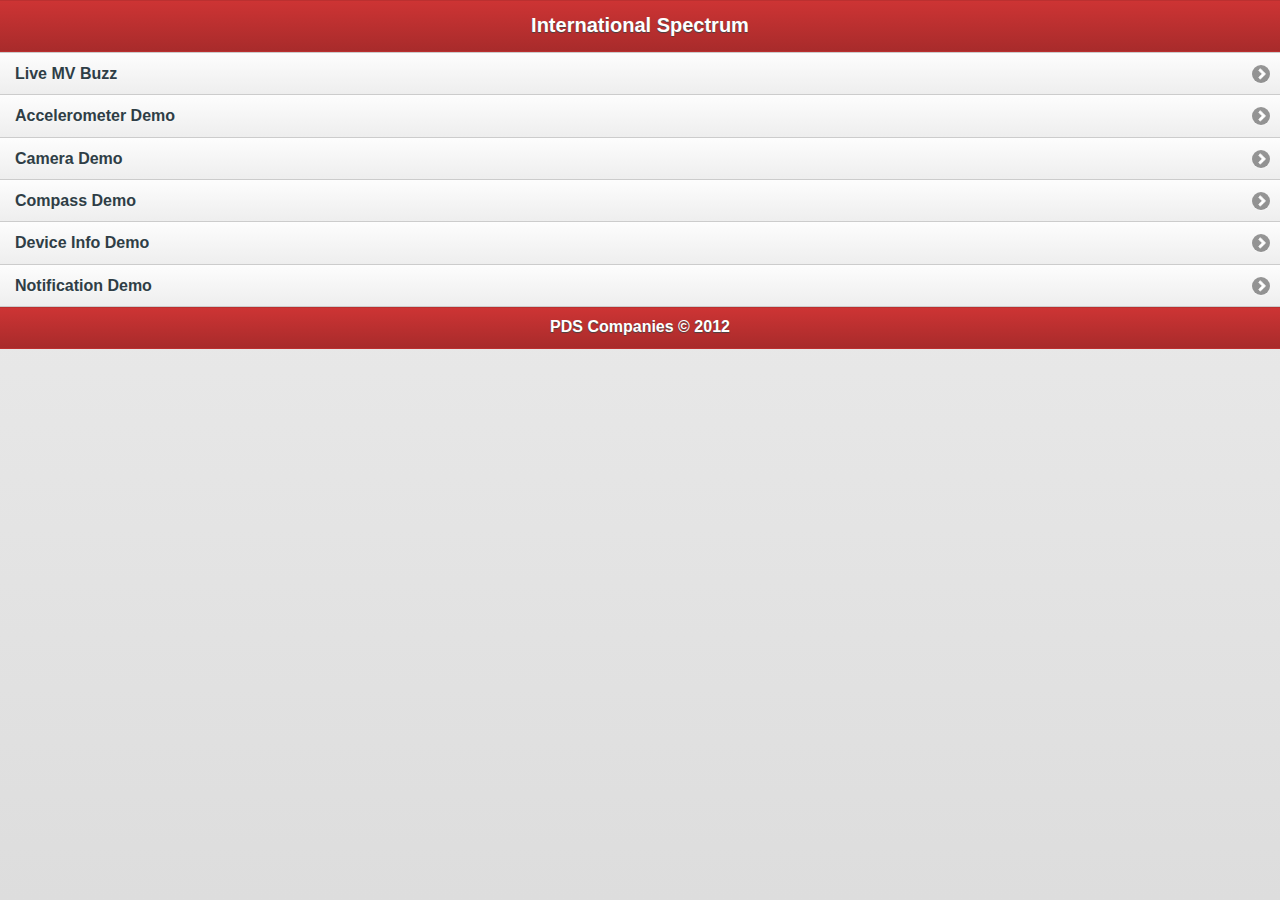
<file: index.html>
<!DOCTYPE html>
<html>
<head>
<meta charset="utf-8">
<meta name="viewport" content="width=device-width, initial-scale=1">
<title>International Spectrum</title>
<link rel="stylesheet" href="css/PDS.css" />
<link rel="stylesheet" href="jquery-mobile/jquery.mobile.structure-1.0.1.min.css" />
<link href="css/style.css" rel="stylesheet" type="text/css">

<script src="jquery-mobile/jquery-1.6.4.min.js"></script>
<script src="js/cordova-1.5.0.js" type="text/javascript"></script>
<script src="jquery-mobile/jquery.mobile-1.0.1.min.js"></script>
        <script type="text/javascript" src="http://maps.google.com/maps/api/js?sensor=false"></script>
</head>
<body>
<div data-role="page" id="page" data-theme="a"> 
  <div data-role="header">
    <h1>International Spectrum</h1>
  </div>
  <div data-role="content">
    <ul data-role="listview">
      <li><a href="tweets.html">Live MV Buzz</a></li>
       <li><a href="acc.html">Accelerometer Demo</a></li>
       <li><a href="camera.html">Camera Demo</a></li> 
       <li><a href="compass.html">Compass Demo</a></li>    
       <li><a href="device.html">Device Info Demo</a></li> 
       <li><a href="notification.html">Notification Demo</a></li>   
    </ul>
  </div>
  <div data-role="footer">
    <h4>PDS Companies &copy; 2012</h4>
  </div>
</div>
<div id="busy"/>
Loading...
</div>
</body>
</html>
</file>
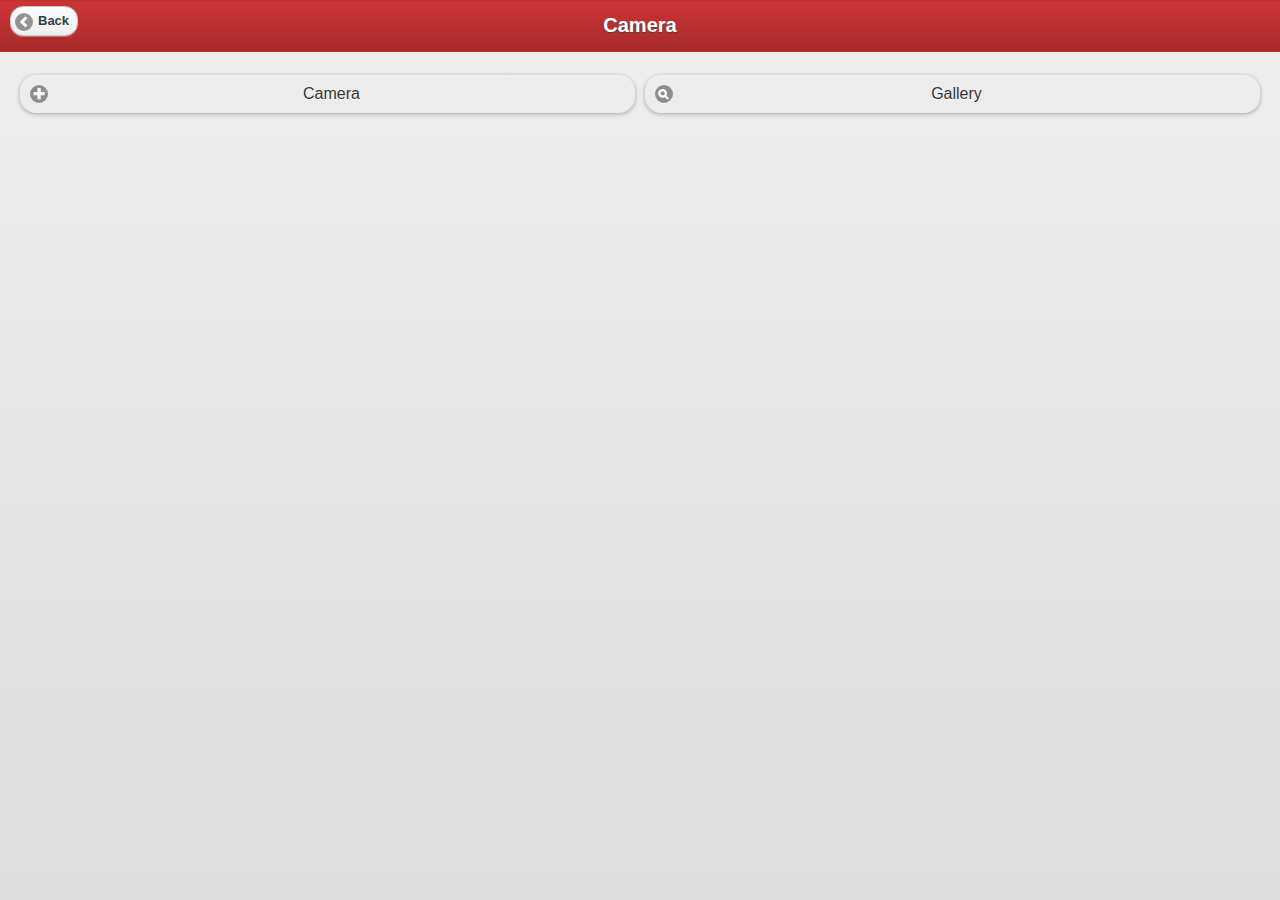
<file: camera.html>
<!DOCTYPE html>
<html>
    <head>
        <meta charset="utf-8" />
        <meta name="viewport" content="width=device-width, initial-scale=1.0, maximum-scale=1.0, user-scalable=no;" />

<title>International Spectrum</title>
<link rel="stylesheet" href="css/PDS.css" />
<link rel="stylesheet" href="jquery-mobile/jquery.mobile.structure-1.0.1.min.css" />
<link href="css/style.css" rel="stylesheet" type="text/css">

<script src="jquery-mobile/jquery-1.6.4.min.js"></script>
<script src="js/cordova-1.5.0.js" type="text/javascript"></script>
<script src="jquery-mobile/jquery.mobile-1.0.1.min.js"></script>

    </head>
    <body>
        <div data-role="page" id="camera"  data-theme="a">

            <div data-role="header">
                <a href="#" data-rel="back" data-icon="arrow-l">Back</a>
                <h1>Camera</h1>
            </div>

            <div data-role="content">
                <fieldset class="ui-grid-a">
                    <div class="ui-block-a"><button type="button" data-theme="c" data-icon="plus">Camera</button></div>
                    <div class="ui-block-b"><button type="button" data-theme="c" data-icon="search">Gallery</button></div>
                </fieldset>

                <div id="camera-image" class="ui-body ui-body-b" style="background-size:100%;min-height:250px"></div>
            </div>

            <script type="text/javascript" src="js/api/camera.js"></script>

        </div>
    </body>
</html>
</file>
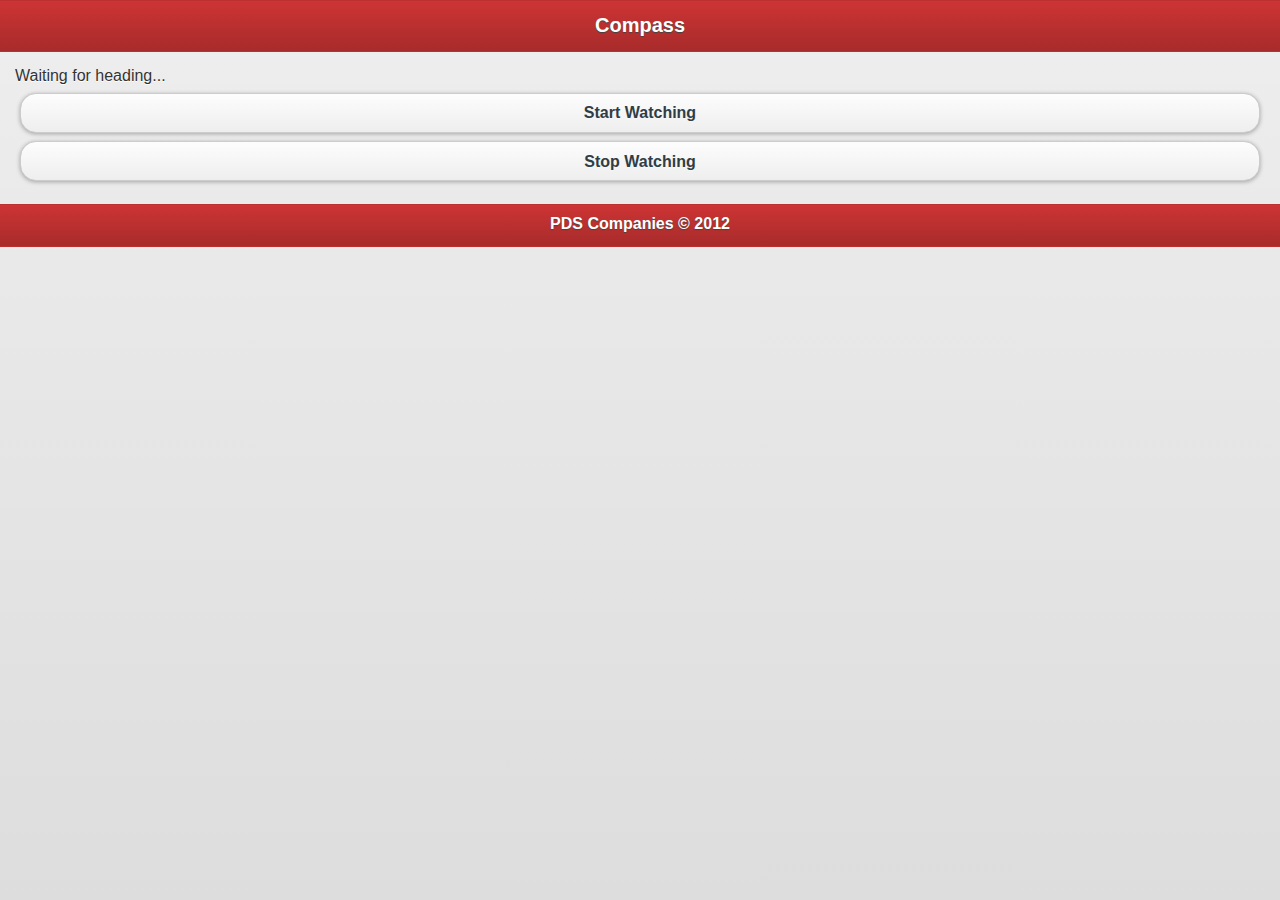
<file: compass.html>
<!DOCTYPE html>
<html>
<head>
<meta charset="utf-8">
<title>International Spectrum</title>
<script src="js/cordova-1.5.0.js" type="text/javascript"></script>
<link rel="stylesheet" href="css/PDS.css" />
<link rel="stylesheet" href="jquery-mobile/jquery.mobile.structure-1.0.1.min.css" />
<link href="css/style.css" rel="stylesheet" type="text/css">

<script src="jquery-mobile/jquery-1.6.4.min.js"></script>
<script src="jquery-mobile/jquery.mobile-1.0.1.min.js"></script>
 <script type="text/javascript" charset="utf-8">

    // The watch id references the current `watchHeading`
    var watchID = null;

    // Wait for PhoneGap to load
    //
    document.addEventListener("deviceready", onDeviceReady, false);

    // PhoneGap is ready
    //
    function onDeviceReady() {
        startWatch();
    }

    // Start watching the compass
    //
    function startWatch() {

        // Update compass every 3 seconds
        var options = { frequency: 3000 };

        watchID = navigator.compass.watchHeading(onSuccess, onError, options);
    }

    // Stop watching the compass
    //
    function stopWatch() {
        if (watchID) {
            navigator.compass.clearWatch(watchID);
            watchID = null;
        }
    }

    // onSuccess: Get the current heading
    //
    function onSuccess(heading) {
        var element = document.getElementById('heading');
        element.innerHTML = 'Heading: ' + heading.magneticHeading;
    }

    // onError: Failed to get the heading
    //
    function onError(compassError) {
        alert('Compass error: ' + compassError.code);
    }

    </script>
</head>
<body>
<div data-role="page" id="page" data-theme="a"> 
  <div data-role="header">
    <h1>Compass</h1>
  </div>
  <div data-role="content">
   <div id="heading">Waiting for heading...</div>
    <button onclick="startWatch();">Start Watching</button>
    <button onclick="stopWatch();">Stop Watching</button>
  </div>
  <div data-role="footer">
    <h4>PDS Companies &copy; 2012</h4>
  </div>
</div>
<div id="busy"/>
Loading...
</div>
</body>
</html>
</file>
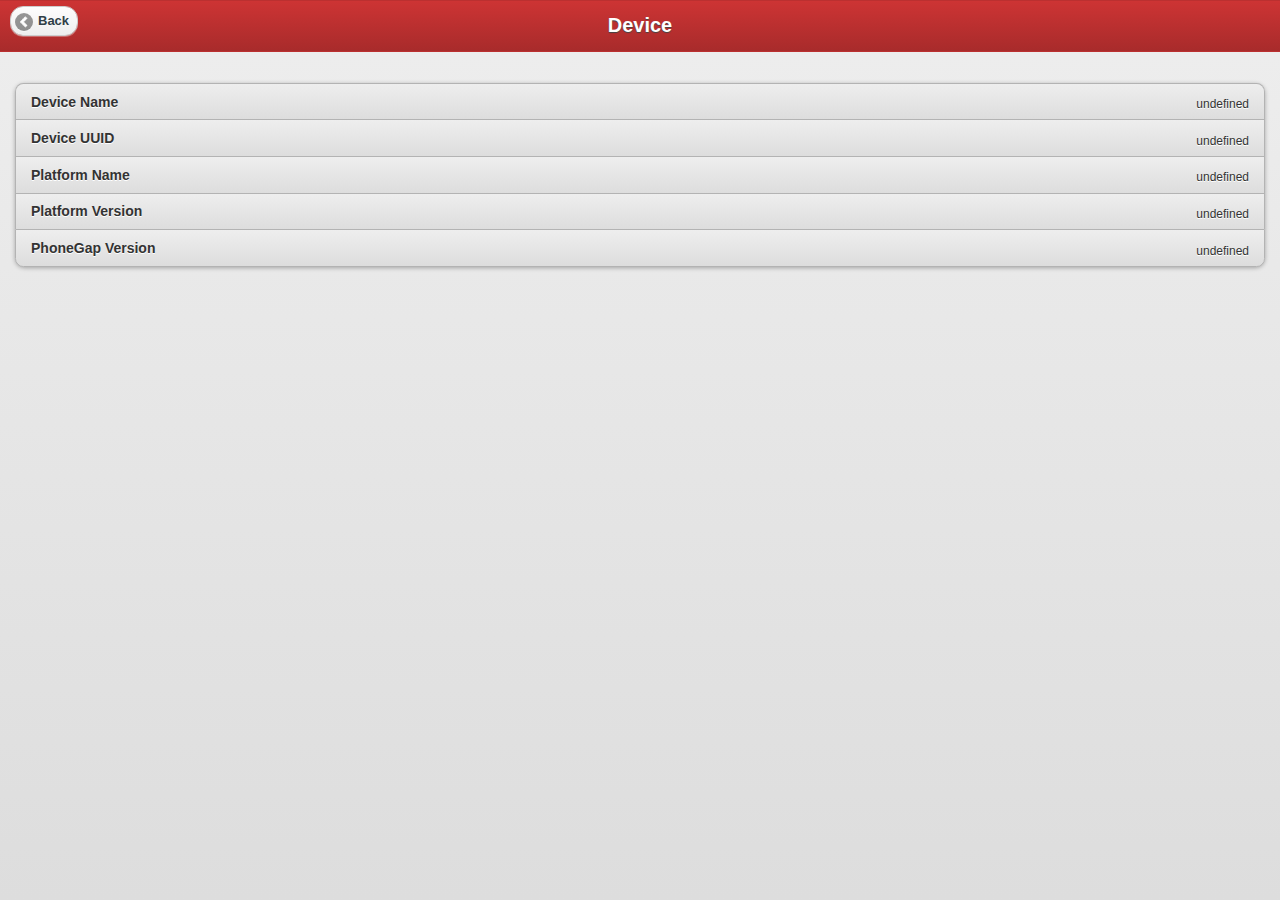
<file: device.html>
<!DOCTYPE html>
<html>
    <head>
        <meta charset="utf-8" />
        <meta name="viewport" content="width=device-width, initial-scale=1.0, maximum-scale=1.0, user-scalable=no;" />

 <title>International Spectrum</title>
<script src="js/cordova-1.5.0.js" type="text/javascript"></script>
<link rel="stylesheet" href="css/PDS.css" />
<link rel="stylesheet" href="jquery-mobile/jquery.mobile.structure-1.0.1.min.css" />
<link href="css/style.css" rel="stylesheet" type="text/css">

<script src="jquery-mobile/jquery-1.6.4.min.js"></script>
<script src="jquery-mobile/jquery.mobile-1.0.1.min.js"></script>
    </head>
    <body>
        <div data-role="page" id="device" data-theme="a">

            <div data-role="header">
                <a href="#" data-rel="back" data-icon="arrow-l">Back</a>
                <h1>Device</h1>
            </div>

            <div data-role="content">
                <ul data-role="listview" data-inset="true">
                </ul>
            </div>

            <script type="text/javascript" src="js/api/device.js"></script>

        </div>
    </body>
</html>
</file>
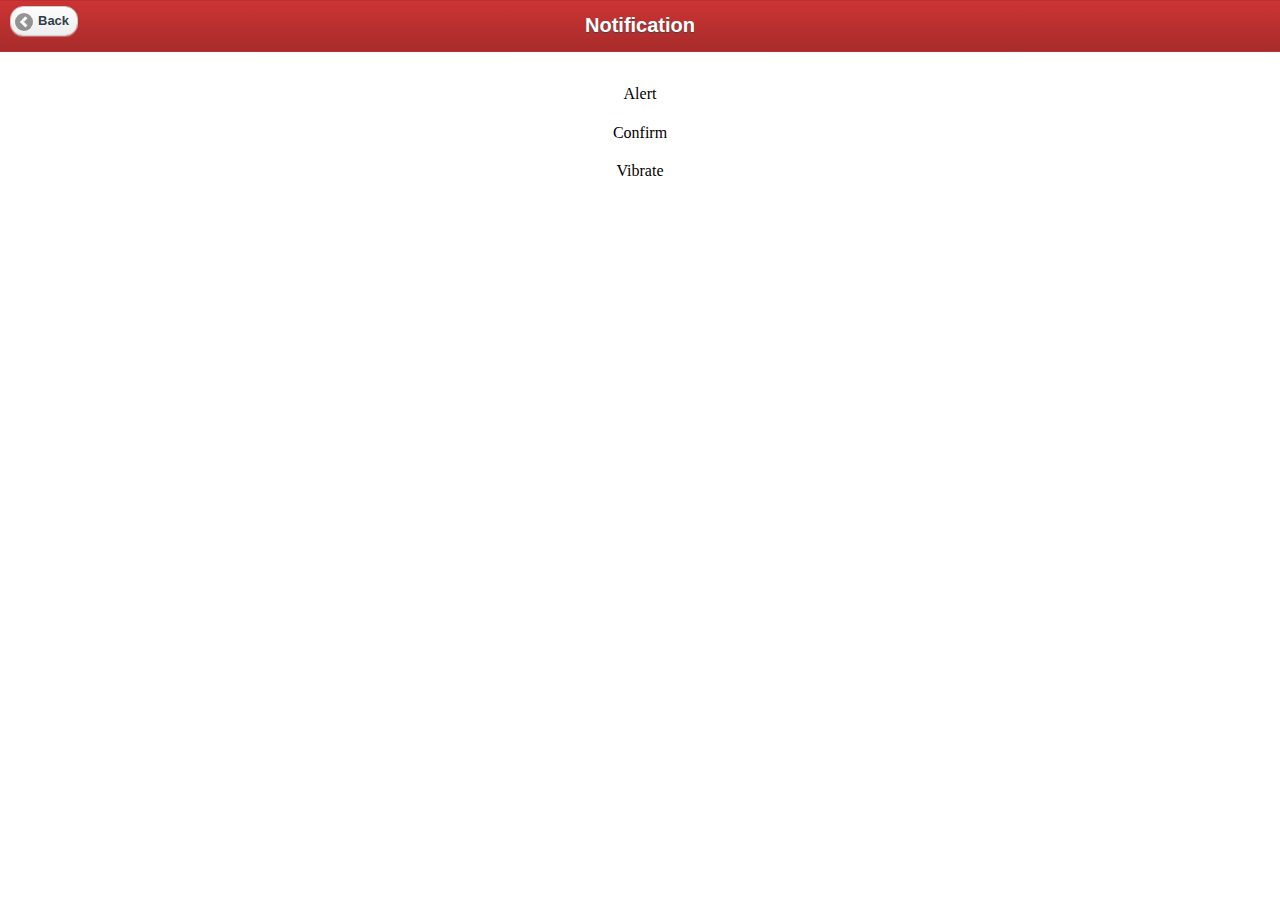
<file: notification.html>
<!DOCTYPE html>
<html>
    <head>
        <meta charset="utf-8" />
        <meta name="viewport" content="width=device-width, initial-scale=1.0, maximum-scale=1.0, user-scalable=no;" />

<title>International Spectrum</title>
<link rel="stylesheet" href="css/PDS.css" />
<link rel="stylesheet" href="jquery-mobile/jquery.mobile.structure-1.0.1.min.css" />
<link href="css/style.css" rel="stylesheet" type="text/css">

<script src="jquery-mobile/jquery-1.6.4.min.js"></script>
<script src="js/cordova-1.5.0.js" type="text/javascript"></script>
<script src="jquery-mobile/jquery.mobile-1.0.1.min.js"></script>

    </head>
    <body>
        <div data-role="page" id="notification">

            <div data-role="header">
                <a href="#" data-rel="back" data-icon="arrow-l">Back</a>
                <h1>Notification</h1>
            </div>

            <div data-role="content">
                <div data-role="controlgroup">
                    <button type="button" id="notification-alert">Alert</a>
                    <button type="button" id="notification-confirm">Confirm</a>
                    <button type="button" id="notification-vibrate">Vibrate</a>
                </div>
            </div>

            <script type="text/javascript" src="js/api/notification.js"></script>

        </div>
    </body>
</html>
</file>
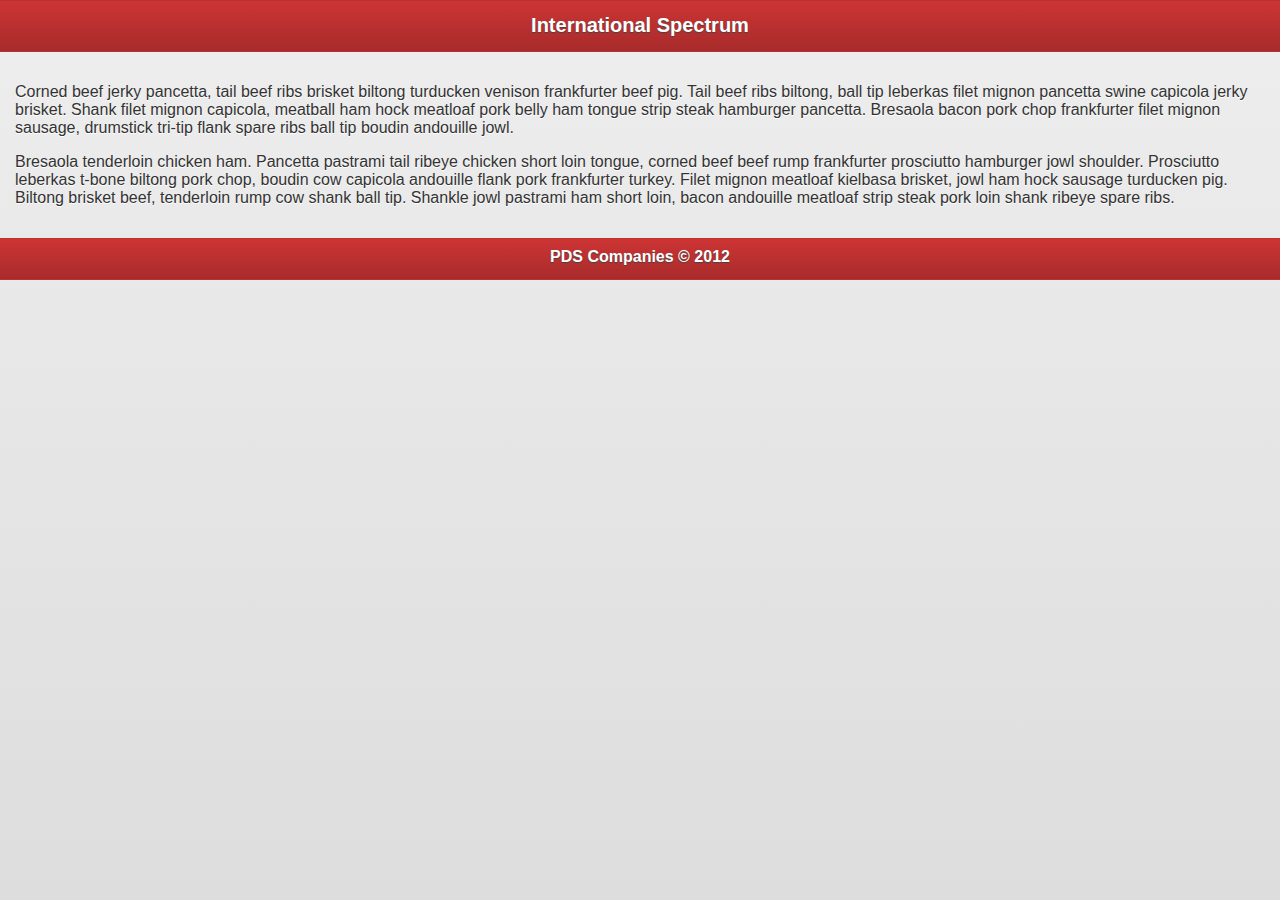
<file: template.html>
<!DOCTYPE html>
<html>
    <head>
    	<meta charset="utf-8">
        <meta name="viewport" content="width=device-width, initial-scale=1.0, maximum-scale=1.0;" />

 <title>International Spectrum</title>
<script src="js/cordova-1.5.0.js" type="text/javascript"></script>
 <link rel="stylesheet" href="css/PDS.css" />
<link rel="stylesheet" href="jquery-mobile/jquery.mobile.structure-1.0.1.min.css" />
<link href="css/style.css" rel="stylesheet" type="text/css">

<script src="jquery-mobile/jquery-1.6.4.min.js"></script>
<script src="jquery-mobile/jquery.mobile-1.0.1.min.js"></script>

    </head>
    <body>
        <div data-role="page" id="page" data-theme="a"> 
  <div data-role="header">
    <h1>International Spectrum</h1>
  </div>
  <div data-role="content">
                <p>
                Corned beef jerky pancetta, tail beef ribs brisket biltong turducken venison frankfurter beef pig. Tail beef ribs biltong, ball tip leberkas filet mignon pancetta swine capicola jerky brisket. Shank filet mignon capicola, meatball ham hock meatloaf pork belly ham tongue strip steak hamburger pancetta. Bresaola bacon pork chop frankfurter filet mignon sausage, drumstick tri-tip flank spare ribs ball tip boudin andouille jowl.
</p>
<p>
Bresaola tenderloin chicken ham. Pancetta pastrami tail ribeye chicken short loin tongue, corned beef beef rump frankfurter prosciutto hamburger jowl shoulder. Prosciutto leberkas t-bone biltong pork chop, boudin cow capicola andouille flank pork frankfurter turkey. Filet mignon meatloaf kielbasa brisket, jowl ham hock sausage turducken pig. Biltong brisket beef, tenderloin rump cow shank ball tip. Shankle jowl pastrami ham short loin, bacon andouille meatloaf strip steak pork loin shank ribeye spare ribs.</p>
                </div>
  <div data-role="footer">
    <h4>PDS Companies &copy; 2012</h4>
  </div>
</div>
    </body>
</html>
</file>
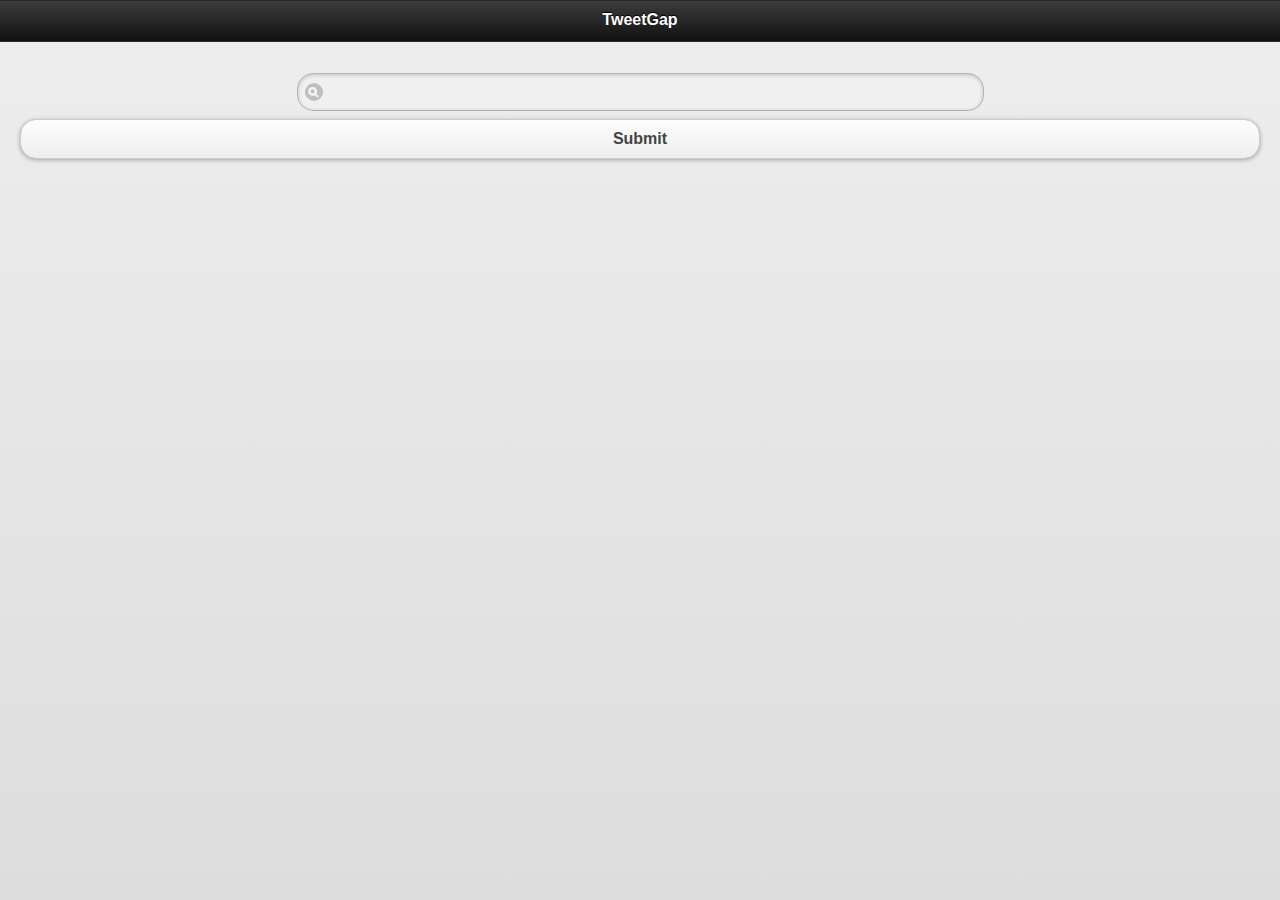
<file: tweet.html>
<!DOCTYPE html>
<html>
<head>
<meta charset="utf-8">
<meta name="viewport" content="width=device-width, initial-scale=1">
<title>International Spectrum</title>


        <link rel="stylesheet" type="text/css" href="jquery-mobile/jquery.mobile-1.0.1.min.css" />
        <link rel="stylesheet" type="text/css" href="css/app.css" />

        <script type="text/javascript" src="jquery-mobile/jquery-1.6.4.min.js"></script>
        <script type="text/javascript" src="phonegap.js"></script>
        <script type="text/javascript" src="js/app.js"></script>
        <script type="text/javascript" src="jquery-mobile/jquery.mobile-1.0.1.min.js"></script>
    </head>
    <body>
        <div data-role="page" id="search-page">
            <div data-role="header" data-backbtn="false">
                <h1>TweetGap</h1>
            </div>
            <div data-role="content">
                <form action="tweets.html">
                    <div data-role="fieldcontain" style="text-align:center">
                        <input type="search" name="search" id="search" value=""  />
                        
                        <!-- We do not use these, but you can try extend TweetGap to use geolocation -->
                      <button name="submit" type="submit">Submit</button>
                    </div>
                </form>
            </div>
        </div>
    </body>

</body>
</html>
</file>
<file: css/style.css>
#page #header img {
	margin-right: auto;
	margin-left: auto;
	text-align:center;
}
#Twitter div #Twitter-Form label {
	float: left;
	width: 30%;
}
#Twitter div #Twitter-Form #search-basic {
	float: right;
	width: 70%;
}

div .tweet {
	display: block;
	position: relative;
	left: 0px;
	top: 0px;
	width: 100%;
	height: 100px;
}
div .tweet .tweet_content {
	position: absolute;
	padding-left: 50px;
	width: 90%;
	top: 0px;
}
div .tweet .tweet_content .handler {
	top: 0px;
}
div .tweet .tweet_content .tweet {
	
}
div .tweet .avatar {
	position: absolute;
	left: 0px;
	top: 0px;
}
</file>
<file: css/PDS.css>
/*
* jQuery Mobile Framework 1.0.1
* http://jquerymobile.com
*
* Copyright 2011-2012 (c) jQuery Project
* Dual licensed under the MIT or GPL Version 2 licenses.
* http://jquery.org/license
*
*/
/* Swatches */

/* A
-----------------------------------------------------------------------------------------------------------*/

.ui-bar-a {
	border: 1px solid #bb3030 /*{a-bar-border}*/;
	background: #bb3030 /*{a-bar-background-color}*/;
	color: #ffffff /*{a-bar-color}*/;
	font-weight: bold;
	text-shadow:  0  /*{a-bar-shadow-x}*/  1px  /*{a-bar-shadow-y}*/  1px  /*{a-bar-shadow-radius}*/ #444444 /*{a-bar-shadow-color}*/;
	background-image: -webkit-gradient(linear, left top, left bottom, from( #CD3434 /*{a-bar-background-start}*/), to( #A82B2B /*{a-bar-background-end}*/)); /* Saf4+, Chrome */
	background-image: -webkit-linear-gradient( #CD3434 /*{a-bar-background-start}*/, #A82B2B /*{a-bar-background-end}*/); /* Chrome 10+, Saf5.1+ */
	background-image:    -moz-linear-gradient( #CD3434 /*{a-bar-background-start}*/, #A82B2B /*{a-bar-background-end}*/); /* FF3.6 */
	background-image:     -ms-linear-gradient( #CD3434 /*{a-bar-background-start}*/, #A82B2B /*{a-bar-background-end}*/); /* IE10 */
	background-image:      -o-linear-gradient( #CD3434 /*{a-bar-background-start}*/, #A82B2B /*{a-bar-background-end}*/); /* Opera 11.10+ */
	background-image:         linear-gradient( #CD3434 /*{a-bar-background-start}*/, #A82B2B /*{a-bar-background-end}*/);
}

.ui-bar-a .ui-link-inherit {
	color: #ffffff /*{a-bar-color}*/;
}
.ui-bar-a .ui-link {
	color:  #7cc4e7  /*{a-bar-link-color}*/;
	font-weight: bold;
}

.ui-bar-a .ui-link:hover {
	color:  #2489CE  /*{a-bar-link-hover}*/;
}

.ui-bar-a .ui-link:active {
	color:  #2489CE  /*{a-bar-link-active}*/;
}

.ui-bar-a .ui-link:visited {
    color:  #2489CE  /*{a-bar-link-visited}*/;
}

.ui-bar-a,
.ui-bar-a input,
.ui-bar-a select,
.ui-bar-a textarea,
.ui-bar-a button {
	   font-family: Helvetica, Arial, sans-serif  /*{global-font-family}*/;
}
.ui-body-a,
.ui-dialog.ui-overlay-a {
	border: 1px solid  		#B3B3B3  /*{a-body-border}*/;
	color:  	#333333  /*{a-body-color}*/;
	text-shadow:  0  /*{a-body-shadow-x}*/  1px  /*{a-body-shadow-y}*/  0  /*{a-body-shadow-radius}*/  #fff  /*{a-body-shadow-color}*/;
	background:  			#f0f0f0  /*{a-body-background-color}*/;
	background-image: -webkit-gradient(linear, left top, left bottom, from(  #eee  /*{a-body-background-start}*/), to(  #ddd  /*{a-body-background-end}*/)); /* Saf4+, Chrome */
	background-image: -webkit-linear-gradient(  #eee  /*{a-body-background-start}*/,  #ddd  /*{a-body-background-end}*/); /* Chrome 10+, Saf5.1+ */
	background-image:    -moz-linear-gradient(  #eee  /*{a-body-background-start}*/,  #ddd  /*{a-body-background-end}*/); /* FF3.6 */
	background-image:     -ms-linear-gradient(  #eee  /*{a-body-background-start}*/,  #ddd  /*{a-body-background-end}*/); /* IE10 */
	background-image:      -o-linear-gradient(  #eee  /*{a-body-background-start}*/,  #ddd  /*{a-body-background-end}*/); /* Opera 11.10+ */
	background-image:         linear-gradient(  #eee  /*{a-body-background-start}*/,  #ddd  /*{a-body-background-end}*/);
}
.ui-body-a,
.ui-body-a input,
.ui-body-a select,
.ui-body-a textarea,
.ui-body-a button {
	   font-family: Helvetica, Arial, sans-serif  /*{global-font-family}*/;
}

.ui-body-a .ui-link-inherit {
	color:  	#333333  /*{a-body-color}*/;
}

.ui-body-a .ui-link {
	color: #bb3030 /*{a-body-link-color}*/;
	font-weight: bold;
}

.ui-body-a .ui-link:hover {
	color: #D73737 /*{a-body-link-hover}*/;
}

.ui-body-a .ui-link:active {
	color: #bb3030 /*{a-body-link-active}*/;
}

.ui-body-a .ui-link:visited {
    color: #791F1F /*{a-body-link-visited}*/;
}

.ui-btn-up-a {
	border: 1px solid  		#ccc  /*{a-bup-border}*/;
	background:  			#eee  /*{a-bup-background-color}*/;
	font-weight: bold;
	color:  					#2F3E46  /*{a-bup-color}*/;
	text-shadow:  0  /*{a-bup-shadow-x}*/  1px  /*{a-bup-shadow-y}*/  1px  /*{a-bup-shadow-radius}*/  #f6f6f6  /*{a-bup-shadow-color}*/;
	background-image: -webkit-gradient(linear, left top, left bottom, from(  #fdfdfd  /*{a-bup-background-start}*/), to(  #eee  /*{a-bup-background-end}*/)); /* Saf4+, Chrome */
	background-image: -webkit-linear-gradient(  #fdfdfd  /*{a-bup-background-start}*/,  #eee  /*{a-bup-background-end}*/); /* Chrome 10+, Saf5.1+ */
	background-image:    -moz-linear-gradient(  #fdfdfd  /*{a-bup-background-start}*/,  #eee  /*{a-bup-background-end}*/); /* FF3.6 */
	background-image:     -ms-linear-gradient(  #fdfdfd  /*{a-bup-background-start}*/,  #eee  /*{a-bup-background-end}*/); /* IE10 */
	background-image:      -o-linear-gradient(  #fdfdfd  /*{a-bup-background-start}*/,  #eee  /*{a-bup-background-end}*/); /* Opera 11.10+ */
	background-image:         linear-gradient(  #fdfdfd  /*{a-bup-background-start}*/,  #eee  /*{a-bup-background-end}*/);
}
.ui-btn-up-a a.ui-link-inherit {
	color:  					#2F3E46  /*{a-bup-color}*/;
}

.ui-btn-hover-a {
	border: 1px solid  		#bbbbbb  /*{a-bhover-border}*/;
	background:  			#dadada  /*{a-bhover-background-color}*/;
	font-weight: bold;
	color:  					#2F3E46  /*{a-bhover-color}*/;
	text-shadow:  0  /*{a-bhover-shadow-x}*/  1px  /*{a-bhover-shadow-y}*/  1px  /*{a-bhover-shadow-radius}*/  #fff  /*{a-bhover-shadow-color}*/;
	background-image: -webkit-gradient(linear, left top, left bottom, from(  #ededed  /*{a-bhover-background-start}*/), to(  #dadada  /*{a-bhover-background-end}*/)); /* Saf4+, Chrome */
	background-image: -webkit-linear-gradient(  #ededed  /*{a-bhover-background-start}*/,  #dadada  /*{a-bhover-background-end}*/); /* Chrome 10+, Saf5.1+ */
	background-image:    -moz-linear-gradient(  #ededed  /*{a-bhover-background-start}*/,  #dadada  /*{a-bhover-background-end}*/); /* FF3.6 */
	background-image:     -ms-linear-gradient(  #ededed  /*{a-bhover-background-start}*/,  #dadada  /*{a-bhover-background-end}*/); /* IE10 */
	background-image:      -o-linear-gradient(  #ededed  /*{a-bhover-background-start}*/,  #dadada  /*{a-bhover-background-end}*/); /* Opera 11.10+ */
	background-image:         linear-gradient(  #ededed  /*{a-bhover-background-start}*/,  #dadada  /*{a-bhover-background-end}*/);
}
.ui-btn-hover-a a.ui-link-inherit {
	color:  					#2F3E46  /*{a-bhover-color}*/;
}
.ui-btn-down-a {
	border: 1px solid  		#808080  /*{a-bdown-border}*/;
	background:  			#fdfdfd  /*{a-bdown-background-color}*/;
	font-weight: bold;
	color:  					#2F3E46  /*{a-bdown-color}*/;
	text-shadow:  0  /*{a-bdown-shadow-x}*/  1px  /*{a-bdown-shadow-y}*/  1px  /*{a-bdown-shadow-radius}*/  #ffffff  /*{a-bdown-shadow-color}*/;
	background-image: -webkit-gradient(linear, left top, left bottom, from(  #eee  /*{a-bdown-background-start}*/), to(  #fdfdfd  /*{a-bdown-background-end}*/)); /* Saf4+, Chrome */
	background-image: -webkit-linear-gradient(  #eee  /*{a-bdown-background-start}*/,  #fdfdfd  /*{a-bdown-background-end}*/); /* Chrome 10+, Saf5.1+ */
	background-image:    -moz-linear-gradient(  #eee  /*{a-bdown-background-start}*/,  #fdfdfd  /*{a-bdown-background-end}*/); /* FF3.6 */
	background-image:     -ms-linear-gradient(  #eee  /*{a-bdown-background-start}*/,  #fdfdfd  /*{a-bdown-background-end}*/); /* IE10 */
	background-image:      -o-linear-gradient(  #eee  /*{a-bdown-background-start}*/,  #fdfdfd  /*{a-bdown-background-end}*/); /* Opera 11.10+ */
	background-image:         linear-gradient(  #eee  /*{a-bdown-background-start}*/,  #fdfdfd  /*{a-bdown-background-end}*/);
}
.ui-btn-down-a a.ui-link-inherit {
	color:  					#2F3E46  /*{a-bdown-color}*/;
}
.ui-btn-up-a,
.ui-btn-hover-a,
.ui-btn-down-a {
	   font-family: Helvetica, Arial, sans-serif  /*{global-font-family}*/;
	text-decoration: none;
}

/* Structure */

/* links within "buttons" 
-----------------------------------------------------------------------------------------------------------*/

a.ui-link-inherit {
	text-decoration: none !important;
}


/* Active class used as the "on" state across all themes
-----------------------------------------------------------------------------------------------------------*/

.ui-btn-active {
	border: 1px solid #bb3030 /*{global-active-border}*/;
	background: #bb3030 /*{global-active-background-color}*/;
	font-weight: bold;
	color: #ffffff /*{global-active-color}*/;
	cursor: pointer;
	text-shadow:  0  /*{global-active-shadow-x}*/  -1px  /*{global-active-shadow-y}*/  1px  /*{global-active-shadow-radius}*/ #444444 /*{global-active-shadow-color}*/;
	text-decoration: none;
	background-image: -webkit-gradient(linear, left top, left bottom, from( #CD3434 /*{global-active-background-start}*/), to( #A82B2B /*{global-active-background-end}*/)); /* Saf4+, Chrome */
	background-image: -webkit-linear-gradient( #CD3434 /*{global-active-background-start}*/, #A82B2B /*{global-active-background-end}*/); /* Chrome 10+, Saf5.1+ */
	background-image:    -moz-linear-gradient( #CD3434 /*{global-active-background-start}*/, #A82B2B /*{global-active-background-end}*/); /* FF3.6 */
	background-image:     -ms-linear-gradient( #CD3434 /*{global-active-background-start}*/, #A82B2B /*{global-active-background-end}*/); /* IE10 */
	background-image:      -o-linear-gradient( #CD3434 /*{global-active-background-start}*/, #A82B2B /*{global-active-background-end}*/); /* Opera 11.10+ */
	background-image:         linear-gradient( #CD3434 /*{global-active-background-start}*/, #A82B2B /*{global-active-background-end}*/);
	   font-family: Helvetica, Arial, sans-serif  /*{global-font-family}*/;
}
.ui-btn-active a.ui-link-inherit {
	color: #ffffff /*{global-active-color}*/;
}


/* button inner top highlight
-----------------------------------------------------------------------------------------------------------*/

.ui-btn-inner {
	border-top: 1px solid 	#fff;
	border-color: 			rgba(255,255,255,.3);
}


/* corner rounding classes
-----------------------------------------------------------------------------------------------------------*/

.ui-corner-tl {
	-moz-border-radius-topleft:  						.6em  /*{global-radii-blocks}*/;
	-webkit-border-top-left-radius:  						.6em  /*{global-radii-blocks}*/;
	border-top-left-radius:  						.6em  /*{global-radii-blocks}*/;
}
.ui-corner-tr {
	-moz-border-radius-topright:  						.6em  /*{global-radii-blocks}*/;
	-webkit-border-top-right-radius:  						.6em  /*{global-radii-blocks}*/;
	border-top-right-radius:  						.6em  /*{global-radii-blocks}*/;
}
.ui-corner-bl {
	-moz-border-radius-bottomleft:  						.6em  /*{global-radii-blocks}*/;
	-webkit-border-bottom-left-radius:  						.6em  /*{global-radii-blocks}*/;
	border-bottom-left-radius:  						.6em  /*{global-radii-blocks}*/;
}
.ui-corner-br {
	-moz-border-radius-bottomright:  						.6em  /*{global-radii-blocks}*/;
	-webkit-border-bottom-right-radius:  						.6em  /*{global-radii-blocks}*/;
	border-bottom-right-radius:  						.6em  /*{global-radii-blocks}*/;
}
.ui-corner-top {
	-moz-border-radius-topleft:  						.6em  /*{global-radii-blocks}*/;
	-webkit-border-top-left-radius:  						.6em  /*{global-radii-blocks}*/;
	border-top-left-radius:  						.6em  /*{global-radii-blocks}*/;
	-moz-border-radius-topright:  						.6em  /*{global-radii-blocks}*/;
	-webkit-border-top-right-radius:  						.6em  /*{global-radii-blocks}*/;
	border-top-right-radius:  						.6em  /*{global-radii-blocks}*/;
}
.ui-corner-bottom {
	-moz-border-radius-bottomleft:  						.6em  /*{global-radii-blocks}*/;
	-webkit-border-bottom-left-radius:  						.6em  /*{global-radii-blocks}*/;
	border-bottom-left-radius:  						.6em  /*{global-radii-blocks}*/;
	-moz-border-radius-bottomright:  						.6em  /*{global-radii-blocks}*/;
	-webkit-border-bottom-right-radius:  						.6em  /*{global-radii-blocks}*/;
	border-bottom-right-radius:  						.6em  /*{global-radii-blocks}*/;
	}
.ui-corner-right {
	-moz-border-radius-topright:  						.6em  /*{global-radii-blocks}*/;
	-webkit-border-top-right-radius:  						.6em  /*{global-radii-blocks}*/;
	border-top-right-radius:  						.6em  /*{global-radii-blocks}*/;
	-moz-border-radius-bottomright:  						.6em  /*{global-radii-blocks}*/;
	-webkit-border-bottom-right-radius:  						.6em  /*{global-radii-blocks}*/;
	border-bottom-right-radius:  						.6em  /*{global-radii-blocks}*/;
}
.ui-corner-left {
	-moz-border-radius-topleft:  						.6em  /*{global-radii-blocks}*/;
	-webkit-border-top-left-radius:  						.6em  /*{global-radii-blocks}*/;
	border-top-left-radius:  						.6em  /*{global-radii-blocks}*/;
	-moz-border-radius-bottomleft:  						.6em  /*{global-radii-blocks}*/;
	-webkit-border-bottom-left-radius:  						.6em  /*{global-radii-blocks}*/;
	border-bottom-left-radius:  						.6em  /*{global-radii-blocks}*/;
}
.ui-corner-all {
	-moz-border-radius:  						.6em  /*{global-radii-blocks}*/;
	-webkit-border-radius:  						.6em  /*{global-radii-blocks}*/;
	border-radius:  						.6em  /*{global-radii-blocks}*/;
}
.ui-corner-none {
	-moz-border-radius: 				   0;
	-webkit-border-radius: 				   0;
	border-radius: 						   0;
}

/* Interaction cues
-----------------------------------------------------------------------------------------------------------*/
.ui-disabled {
	opacity: 							.3;
}
.ui-disabled,
.ui-disabled a {
	pointer-events: none;
	cursor: default;
}

/* Icons
-----------------------------------------------------------------------------------------------------------*/

.ui-icon,
.ui-icon-searchfield:after {
	background:  						#666  /*{global-icon-color}*/;
	background:  						rgba(0,0,0,.4)  /*{global-icon-disc}*/;
	background-image:  url(images/icons-18-white.png)  /*{global-icon-set}*/;
	background-repeat: no-repeat;
	-moz-border-radius: 				9px;
	-webkit-border-radius: 				9px;
	border-radius: 						9px;
}


/* Alt icon color
-----------------------------------------------------------------------------------------------------------*/

.ui-icon-alt {
	background: 						#fff;
	background: 						rgba(255,255,255,.3);
	background-image: url(images/icons-18-black.png);
	background-repeat: no-repeat;
}

/* HD/"retina" sprite
-----------------------------------------------------------------------------------------------------------*/

@media only screen and (-webkit-min-device-pixel-ratio: 1.5),
       only screen and (min--moz-device-pixel-ratio: 1.5),
       only screen and (min-resolution: 240dpi) {
	
	.ui-icon-plus, .ui-icon-minus, .ui-icon-delete, .ui-icon-arrow-r,
	.ui-icon-arrow-l, .ui-icon-arrow-u, .ui-icon-arrow-d, .ui-icon-check,
	.ui-icon-gear, .ui-icon-refresh, .ui-icon-forward, .ui-icon-back,
	.ui-icon-grid, .ui-icon-star, .ui-icon-alert, .ui-icon-info, .ui-icon-home, .ui-icon-search, .ui-icon-searchfield:after, 
	.ui-icon-checkbox-off, .ui-icon-checkbox-on, .ui-icon-radio-off, .ui-icon-radio-on {
		background-image: url(images/icons-36-white.png);
		-moz-background-size: 776px 18px;
		-o-background-size: 776px 18px;
		-webkit-background-size: 776px 18px;
		background-size: 776px 18px;
	}
	.ui-icon-alt {
		background-image: url(images/icons-36-black.png);
	}
}

/* plus minus */
.ui-icon-plus {
	background-position: 	-0 50%;
}
.ui-icon-minus {
	background-position: 	-36px 50%;
}

/* delete/close */
.ui-icon-delete {
	background-position: 	-72px 50%;
}

/* arrows */
.ui-icon-arrow-r {
	background-position: 	-108px 50%;
}
.ui-icon-arrow-l {
	background-position: 	-144px 50%;
}
.ui-icon-arrow-u {
	background-position: 	-180px 50%;
}
.ui-icon-arrow-d {
	background-position: 	-216px 50%;
}

/* misc */
.ui-icon-check {
	background-position: 	-252px 50%;
}
.ui-icon-gear {
	background-position: 	-288px 50%;
}
.ui-icon-refresh {
	background-position: 	-324px 50%;
}
.ui-icon-forward {
	background-position: 	-360px 50%;
}
.ui-icon-back {
	background-position: 	-396px 50%;
}
.ui-icon-grid {
	background-position: 	-432px 50%;
}
.ui-icon-star {
	background-position: 	-468px 50%;
}
.ui-icon-alert {
	background-position: 	-504px 50%;
}
.ui-icon-info {
	background-position: 	-540px 50%;
}
.ui-icon-home {
	background-position: 	-576px 50%;
}
.ui-icon-search,
.ui-icon-searchfield:after {
	background-position: 	-612px 50%;
}
.ui-icon-checkbox-off {
	background-position: 	-684px 50%;
}
.ui-icon-checkbox-on {
	background-position: 	-648px 50%;
}
.ui-icon-radio-off {
	background-position: 	-756px 50%;
}
.ui-icon-radio-on {
	background-position: 	-720px 50%;
}


/* checks,radios */
.ui-checkbox .ui-icon {
	-moz-border-radius: 3px;
	-webkit-border-radius: 3px;
	border-radius: 3px;
}
.ui-icon-checkbox-off,
.ui-icon-radio-off {
	background-color: transparent;	
}
.ui-checkbox-on .ui-icon,
.ui-radio-on .ui-icon {
	background-color: #bb3030 /*{global-active-background-color}*/; /* NOTE: this hex should match the active state color. It's repeated here for cascade */
}

/* loading icon */
.ui-icon-loading {
	background-image: url(images/ajax-loader.png);
	width: 40px;
	height: 40px;
	-moz-border-radius: 20px;
	-webkit-border-radius: 20px;
	border-radius: 20px;
	background-size: 35px 35px;
}


/* Button corner classes
-----------------------------------------------------------------------------------------------------------*/

.ui-btn-corner-tl {
	-moz-border-radius-topleft:  						1em  /*{global-radii-buttons}*/;
	-webkit-border-top-left-radius:  						1em  /*{global-radii-buttons}*/;
	border-top-left-radius:  						1em  /*{global-radii-buttons}*/;
}
.ui-btn-corner-tr {
	-moz-border-radius-topright:  						1em  /*{global-radii-buttons}*/;
	-webkit-border-top-right-radius:  						1em  /*{global-radii-buttons}*/;
	border-top-right-radius:  						1em  /*{global-radii-buttons}*/;
}
.ui-btn-corner-bl {
	-moz-border-radius-bottomleft:  						1em  /*{global-radii-buttons}*/;
	-webkit-border-bottom-left-radius:  						1em  /*{global-radii-buttons}*/;
	border-bottom-left-radius:  						1em  /*{global-radii-buttons}*/;
}
.ui-btn-corner-br {
	-moz-border-radius-bottomright:  						1em  /*{global-radii-buttons}*/;
	-webkit-border-bottom-right-radius:  						1em  /*{global-radii-buttons}*/;
	border-bottom-right-radius:  						1em  /*{global-radii-buttons}*/;
}
.ui-btn-corner-top {
	-moz-border-radius-topleft:  						1em  /*{global-radii-buttons}*/;
	-webkit-border-top-left-radius:  						1em  /*{global-radii-buttons}*/;
	border-top-left-radius:  						1em  /*{global-radii-buttons}*/;
	-moz-border-radius-topright:  						1em  /*{global-radii-buttons}*/;
	-webkit-border-top-right-radius:  						1em  /*{global-radii-buttons}*/;
	border-top-right-radius:  						1em  /*{global-radii-buttons}*/;
}
.ui-btn-corner-bottom {
	-moz-border-radius-bottomleft:  						1em  /*{global-radii-buttons}*/;
	-webkit-border-bottom-left-radius:  						1em  /*{global-radii-buttons}*/;
	border-bottom-left-radius:  						1em  /*{global-radii-buttons}*/;
	-moz-border-radius-bottomright:  						1em  /*{global-radii-buttons}*/;
	-webkit-border-bottom-right-radius:  						1em  /*{global-radii-buttons}*/;
	border-bottom-right-radius:  						1em  /*{global-radii-buttons}*/;
}
.ui-btn-corner-right {
	 -moz-border-radius-topright:  						1em  /*{global-radii-buttons}*/;
	-webkit-border-top-right-radius:  						1em  /*{global-radii-buttons}*/;
	border-top-right-radius:  						1em  /*{global-radii-buttons}*/;
	-moz-border-radius-bottomright:  						1em  /*{global-radii-buttons}*/;
	-webkit-border-bottom-right-radius:  						1em  /*{global-radii-buttons}*/;
	border-bottom-right-radius:  						1em  /*{global-radii-buttons}*/;
}
.ui-btn-corner-left {
	-moz-border-radius-topleft:  						1em  /*{global-radii-buttons}*/;
	-webkit-border-top-left-radius:  						1em  /*{global-radii-buttons}*/;
	border-top-left-radius:  						1em  /*{global-radii-buttons}*/;
	-moz-border-radius-bottomleft:  						1em  /*{global-radii-buttons}*/;
	-webkit-border-bottom-left-radius:  						1em  /*{global-radii-buttons}*/;
	border-bottom-left-radius:  						1em  /*{global-radii-buttons}*/;
}
.ui-btn-corner-all {
	-moz-border-radius:  						1em  /*{global-radii-buttons}*/;
	-webkit-border-radius:  						1em  /*{global-radii-buttons}*/;
	border-radius:  						1em  /*{global-radii-buttons}*/;
}

/* radius clip workaround for cleaning up corner trapping */
.ui-corner-tl,
.ui-corner-tr,
.ui-corner-bl, 
.ui-corner-br,
.ui-corner-top,
.ui-corner-bottom, 
.ui-corner-right,
.ui-corner-left,
.ui-corner-all,
.ui-btn-corner-tl,
.ui-btn-corner-tr,
.ui-btn-corner-bl, 
.ui-btn-corner-br,
.ui-btn-corner-top,
.ui-btn-corner-bottom, 
.ui-btn-corner-right,
.ui-btn-corner-left,
.ui-btn-corner-all {
  -webkit-background-clip: padding-box;
     -moz-background-clip: padding;
          background-clip: padding-box;
}

/* Overlay / modal
-----------------------------------------------------------------------------------------------------------*/

.ui-overlay {
	background: #666;
	opacity: .5;
	filter: Alpha(Opacity=50);
	position: absolute;
	width: 100%;
	height: 100%;
}
.ui-overlay-shadow {
	-moz-box-shadow: 0px 0px 12px 			rgba(0,0,0,.6);
	-webkit-box-shadow: 0px 0px 12px 		rgba(0,0,0,.6);
	box-shadow: 0px 0px 12px 				rgba(0,0,0,.6);
}
.ui-shadow {
	-moz-box-shadow: 0px 1px  4px  /*{global-box-shadow-size}*/  				rgba(0,0,0,.3)  /*{global-box-shadow-color}*/;
	-webkit-box-shadow: 0px 1px  4px  /*{global-box-shadow-size}*/  				rgba(0,0,0,.3)  /*{global-box-shadow-color}*/;
	box-shadow: 0px 1px  4px  /*{global-box-shadow-size}*/  				rgba(0,0,0,.3)  /*{global-box-shadow-color}*/;
}
.ui-bar-a .ui-shadow,
.ui-bar-b .ui-shadow ,
.ui-bar-c .ui-shadow  {
	-moz-box-shadow: 0px 1px 0 				rgba(255,255,255,.3);
	-webkit-box-shadow: 0px 1px 0 			rgba(255,255,255,.3);
	box-shadow: 0px 1px 0 					rgba(255,255,255,.3);
}
.ui-shadow-inset {
	-moz-box-shadow: inset 0px 1px 4px 		rgba(0,0,0,.2);
	-webkit-box-shadow: inset 0px 1px 4px 	rgba(0,0,0,.2);
	box-shadow: inset 0px 1px 4px 			rgba(0,0,0,.2);
}
.ui-icon-shadow {
	-moz-box-shadow: 0px 1px 0  					rgba(255,255,255,.4)  /*{global-icon-shadow}*/;
	-webkit-box-shadow: 0px 1px 0  					rgba(255,255,255,.4)  /*{global-icon-shadow}*/;
	box-shadow: 0px 1px 0  					rgba(255,255,255,.4)  /*{global-icon-shadow}*/;
}

/* Focus state - set here for specificity
-----------------------------------------------------------------------------------------------------------*/

.ui-focus {
	-moz-box-shadow: 0px 0px 12px #bb3030 /*{global-active-background-color}*/;
	-webkit-box-shadow: 0px 0px 12px #bb3030 /*{global-active-background-color}*/;
	box-shadow: 0px 0px 12px #bb3030 /*{global-active-background-color}*/;
}

/* unset box shadow in browsers that don't do it right
-----------------------------------------------------------------------------------------------------------*/

.ui-mobile-nosupport-boxshadow * {
	-moz-box-shadow: none !important;
	-webkit-box-shadow: none !important;
	box-shadow: none !important;
}

/* ...and bring back focus */
.ui-mobile-nosupport-boxshadow .ui-focus {
	outline-width: 2px;
}
</file>
<file: css/app.css>
/**
 * Fix the icon alignment provided by jQuery Mobile
 */

#tweets-page li.ui-li-has-thumb {
  padding-bottom: 0.1em;
  padding-left: 75px;
  padding-right: 5px;
  padding-top: 0.1em;
}

#tweets-page li img {
  left: 15px;
  top: 15px;
}

#tweets-page li p {
  white-space: normal;
}
</file>
